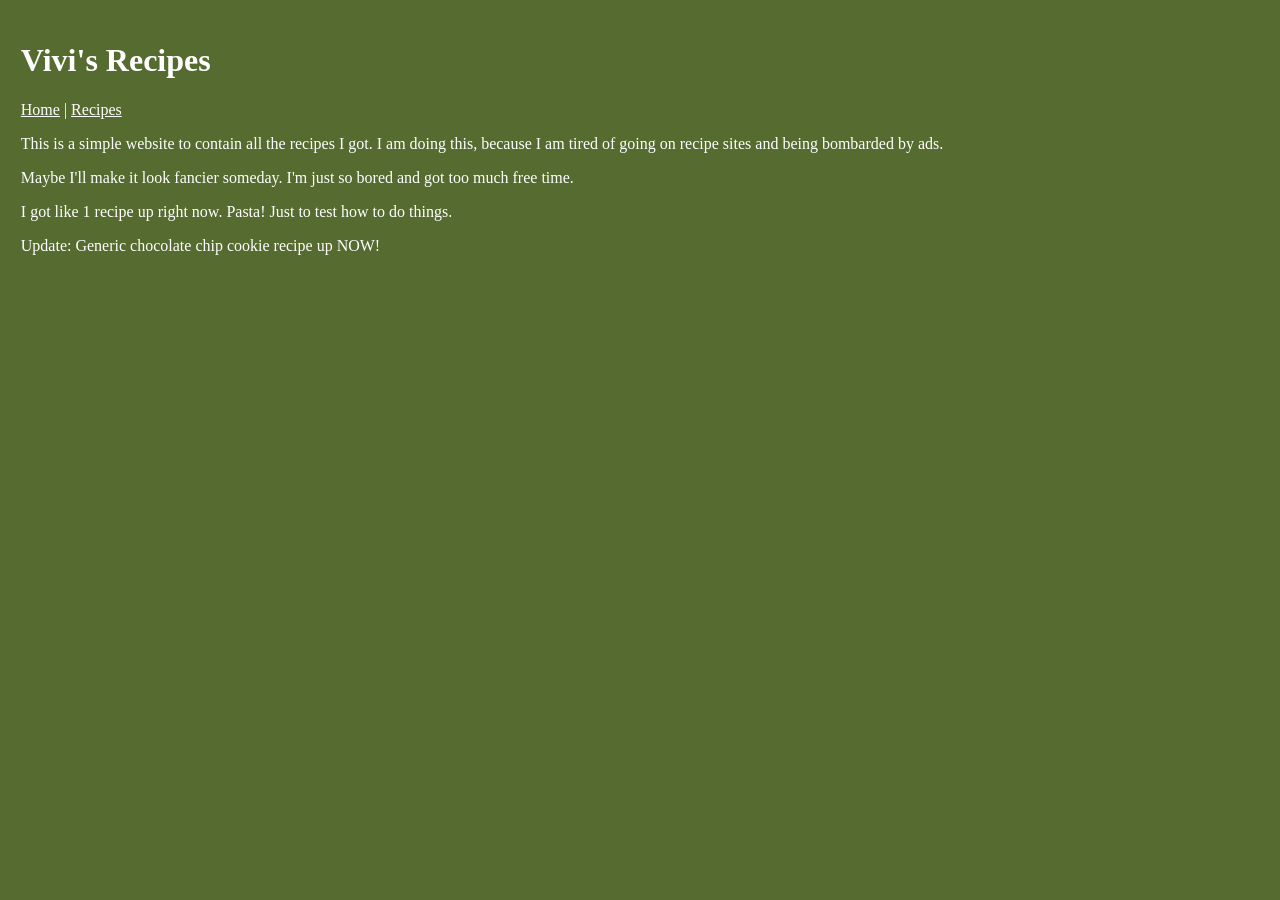
<file: index.html>
<!---->

<!DOCTYPE html>
<link rel="stylesheet" href="style.css"> </link>
<html>
    <body>
        <h1>Vivi's Recipes</h1>
        <nav>
            <a href="index.html">Home</a> |
            <a href="list.html">Recipes</a>
        </nav>
        <p>This is a simple website to contain all the recipes I got. I am doing this, because I am tired of going on recipe sites and being bombarded by ads.</p>
        <p>Maybe I'll make it look fancier someday. I'm just so bored and got too much free time.</p>
        <p>I got like 1 recipe up right now. Pasta! Just to test how to do things.</p>
        <p>Update: Generic chocolate chip cookie recipe up NOW!</p>
    </body>
</html>
</file>
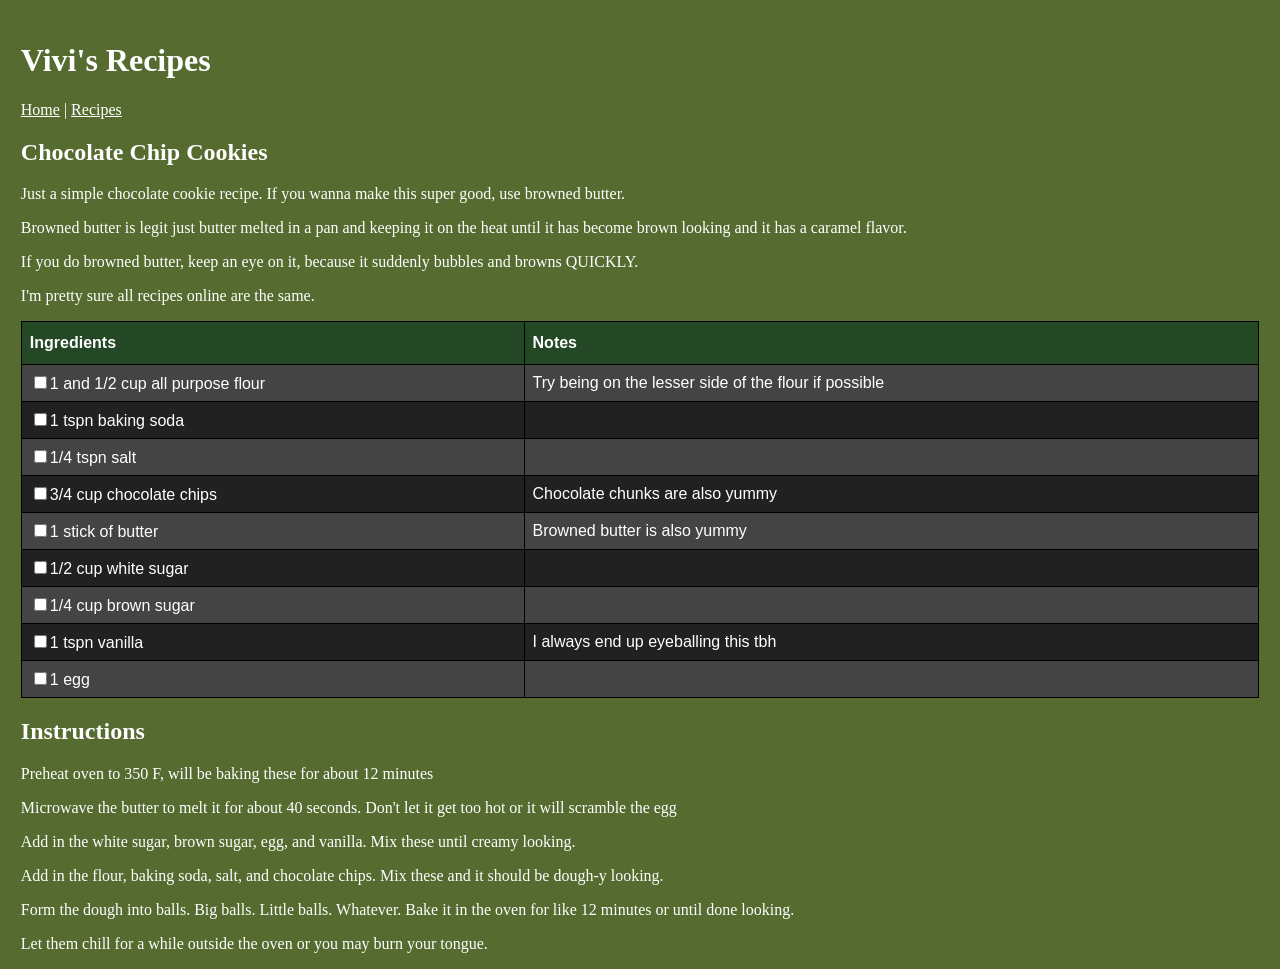
<file: cccookies.html>
<!---->

<!DOCTYPE html>
<link rel="stylesheet" href="style.css"> </link>
<html>
    <body>
        <h1>Vivi's Recipes</h1>
        <nav>
            <a href="index.html">Home</a> |
            <a href="list.html">Recipes</a>
        </nav>
        <h2>Chocolate Chip Cookies</h2>
        <p>Just a simple chocolate cookie recipe. If you wanna make this super good, use browned butter.</p>
        <p>Browned butter is legit just butter melted in a pan and keeping it on the heat until it has become brown looking and it has a caramel flavor.</p>
        <p>If you do browned butter, keep an eye on it, because it suddenly bubbles and browns QUICKLY.</p>
        <p>I'm pretty sure all recipes online are the same.</p>
        <table>
            <tr>
                <th>Ingredients</th>
                <th>Notes</th>
            </tr>
            <tr>
                <td><input type="checkbox" id="flour" name="flour"/>1 and 1/2 cup all purpose flour</td>
                <td>Try being on the lesser side of the flour if possible</td>
            </tr>
            <tr>
                <td><input type="checkbox" id="bakingsoda" name="bakingsoda"/>1 tspn baking soda</td>
                <td></td>
            </tr>
            <tr>
                <td><input type="checkbox" id="salt" name="salt"/>1/4 tspn salt</td>
                <td></td>
            </tr>
            <tr>
                <td><input type="checkbox" id="chocchips" name="chocchips"/>3/4 cup chocolate chips</td>
                <td>Chocolate chunks are also yummy</td>
            </tr>
            <tr>
                <td><input type="checkbox" id="butter" name="butter"/>1 stick of butter</td>
                <td>Browned butter is also yummy</td>
            </tr>
            <tr>
                <td><input type="checkbox" id="whitesugar" name="whitesugar"/>1/2 cup white sugar</td>
                <td></td>
            </tr>
            <tr>
                <td><input type="checkbox" id="brownsugar" name="brownsugar"/>1/4 cup brown sugar</td>
                <td></td>
            </tr>
            <tr>
                <td><input type="checkbox" id="vanilla" name="vanilla"/>1 tspn vanilla</td>
                <td>I always end up eyeballing this tbh</td>
            </tr>
            <tr>
                <td><input type="checkbox" id="egg" name="egg"/>1 egg</td>
                <td></td>
            </tr>
        </table>
        <h2>Instructions</h2>
        <p>Preheat oven to 350 F, will be baking these for about 12 minutes</p>
        <p>Microwave the butter to melt it for about 40 seconds. Don't let it get too hot or it will scramble the egg</p>
        <p>Add in the white sugar, brown sugar, egg, and vanilla. Mix these until creamy looking.</p>
        <p>Add in the flour, baking soda, salt, and chocolate chips. Mix these and it should be dough-y looking.</p>
        <p>Form the dough into balls. Big balls. Little balls. Whatever. Bake it in the oven for like 12 minutes or until done looking.</p>
        <p>Let them chill for a while outside the oven or you may burn your tongue.</p>
    </body>
</html>
</file>
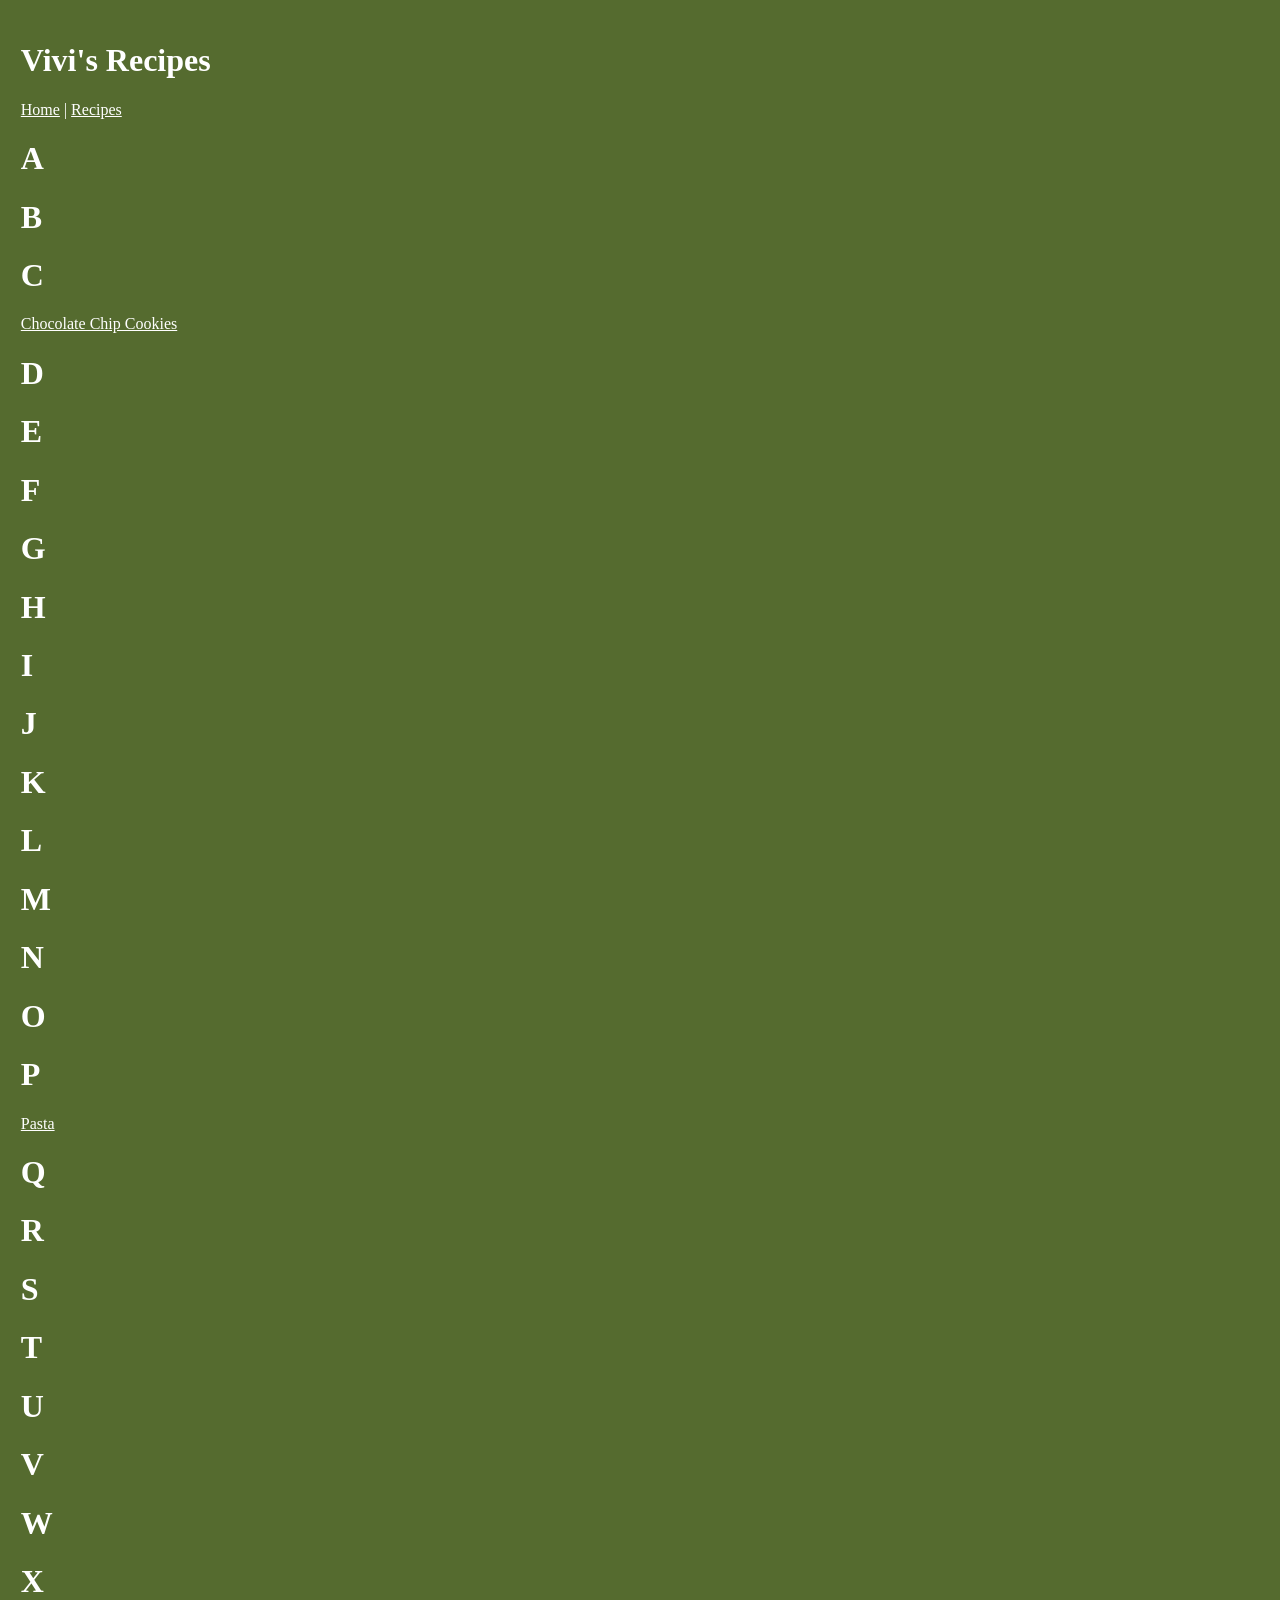
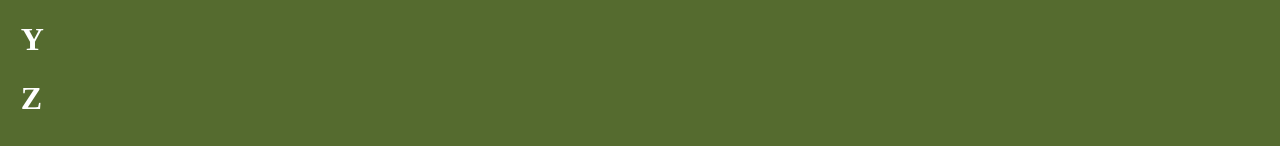
<file: list.html>
<!---->

<!DOCTYPE html>
<link rel="stylesheet" href="style.css"> </link>
<html>
    <body>
        <h1>Vivi's Recipes</h1>
        <nav>
            <a href="index.html">Home</a> |
            <a href="list.html">Recipes</a>
        </nav>
        <div class="row">
            <h1>A</h1>
            <h1>B</h1>
            <h1>C</h1>
            <a href="cccookies.html">Chocolate Chip Cookies</a>
            <h1>D</h1>
            <h1>E</h1>
            <h1>F</h1>
            <h1>G</h1>
            <h1>H</h1>
            <h1>I</h1>
            <h1>J</h1>
            <h1>K</h1>
            <h1>L</h1>
            <h1>M</h1>
            <h1>N</h1>
            <h1>O</h1>
            <h1>P</h1>
            <a href="pasta.html">Pasta</a>
            <h1>Q</h1>
            <h1>R</h1>
            <h1>S</h1>
            <h1>T</h1>
            <h1>U</h1>
            <h1>V</h1>
            <h1>W</h1>
            <h1>X</h1>
            <h1>Y</h1>
            <h1>Z</h1>
        </div>
    </body>
</html>
</file>
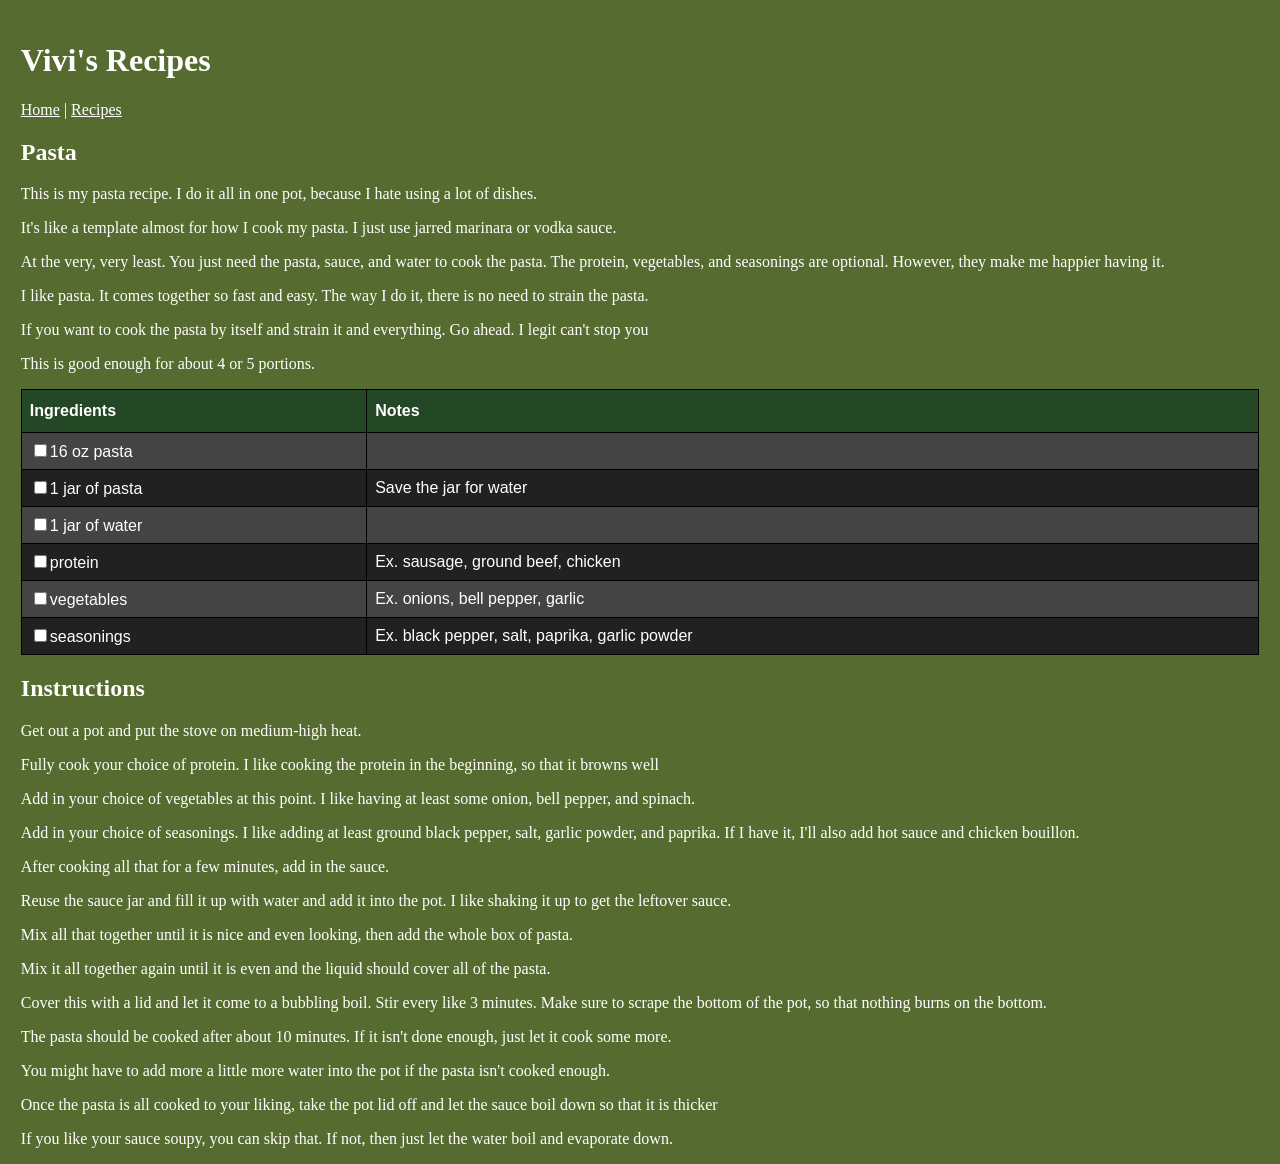
<file: pasta.html>
<!---->

<!DOCTYPE html>
<link rel="stylesheet" href="style.css"> </link>
<html>
    <body>
        <h1>Vivi's Recipes</h1>
        <nav>
            <a href="index.html">Home</a> |
            <a href="list.html">Recipes</a>
        </nav>
        <h2>Pasta</h2>
        <p>This is my pasta recipe. I do it all in one pot, because I hate using a lot of dishes.</p>
        <p>It's like a template almost for how I cook my pasta. I just use jarred marinara or vodka sauce.</p>
        <p>At the very, very least. You just need the pasta, sauce, and water to cook the pasta. The protein, vegetables, and seasonings are optional. However, they make me happier having it.</p>
        <p>I like pasta. It comes together so fast and easy. The way I do it, there is no need to strain the pasta.</p>
        <p>If you want to cook the pasta by itself and strain it and everything. Go ahead. I legit can't stop you</p>
        <p>This is good enough for about 4 or 5 portions.</p>
        <table>
            <tr>
                <th>Ingredients</th>
                <th>Notes</th>
            </tr>
            <tr>
                <td><input type="checkbox" id="pasta" name="pasta"/>16 oz pasta</td>
                <td></td>
            </tr>
            <tr>
                <td><input type="checkbox" id="sauce" name="sauce"/>1 jar of pasta</td>
                <td>Save the jar for water</td>
            </tr>
            <tr>
                <td><input type="checkbox" id="water" name="water"/>1 jar of water</td>
                <td></td>
            </tr>
            <tr>
                <td><input type="checkbox" id="protein" name="protein"/>protein</td>
                <td>Ex. sausage, ground beef, chicken</td>
            </tr>
            <tr>
                <td><input type="checkbox" id="vegetables" name="vegetables"/>vegetables</td>
                <td>Ex. onions, bell pepper, garlic</td>
            </tr>
            <tr>
                <td><input type="checkbox" id="seasonings" name="seasonings"/>seasonings</td>
                <td>Ex. black pepper, salt, paprika, garlic powder</td>
            </tr>
        </table>
        <h2>Instructions</h2>
        <p>Get out a pot and put the stove on medium-high heat.</p>
        <p>Fully cook your choice of protein. I like cooking the protein in the beginning, so that it browns well</p>
        <p>Add in your choice of vegetables at this point. I like having at least some onion, bell pepper, and spinach.</p>
        <p>Add in your choice of seasonings. I like adding at least ground black pepper, salt, garlic powder, and paprika. If I have it, I'll also add hot sauce and chicken bouillon.</p>
        <p>After cooking all that for a few minutes, add in the sauce.</p>
        <p>Reuse the sauce jar and fill it up with water and add it into the pot. I like shaking it up to get the leftover sauce.</p>
        <p>Mix all that together until it is nice and even looking, then add the whole box of pasta.</p>
        <p>Mix it all together again until it is even and the liquid should cover all of the pasta.</p>
        <p>Cover this with a lid and let it come to a bubbling boil. Stir every like 3 minutes. Make sure to scrape the bottom of the pot, so that nothing burns on the bottom.</p>
        <p>The pasta should be cooked after about 10 minutes. If it isn't done enough, just let it cook some more.</p>
        <p>You might have to add more a little more water into the pot if the pasta isn't cooked enough.</p>
        <p>Once the pasta is all cooked to your liking, take the pot lid off and let the sauce boil down so that it is thicker</p>
        <p>If you like your sauce soupy, you can skip that. If not, then just let the water boil and evaporate down.</p>
    </body>
</html>
</file>
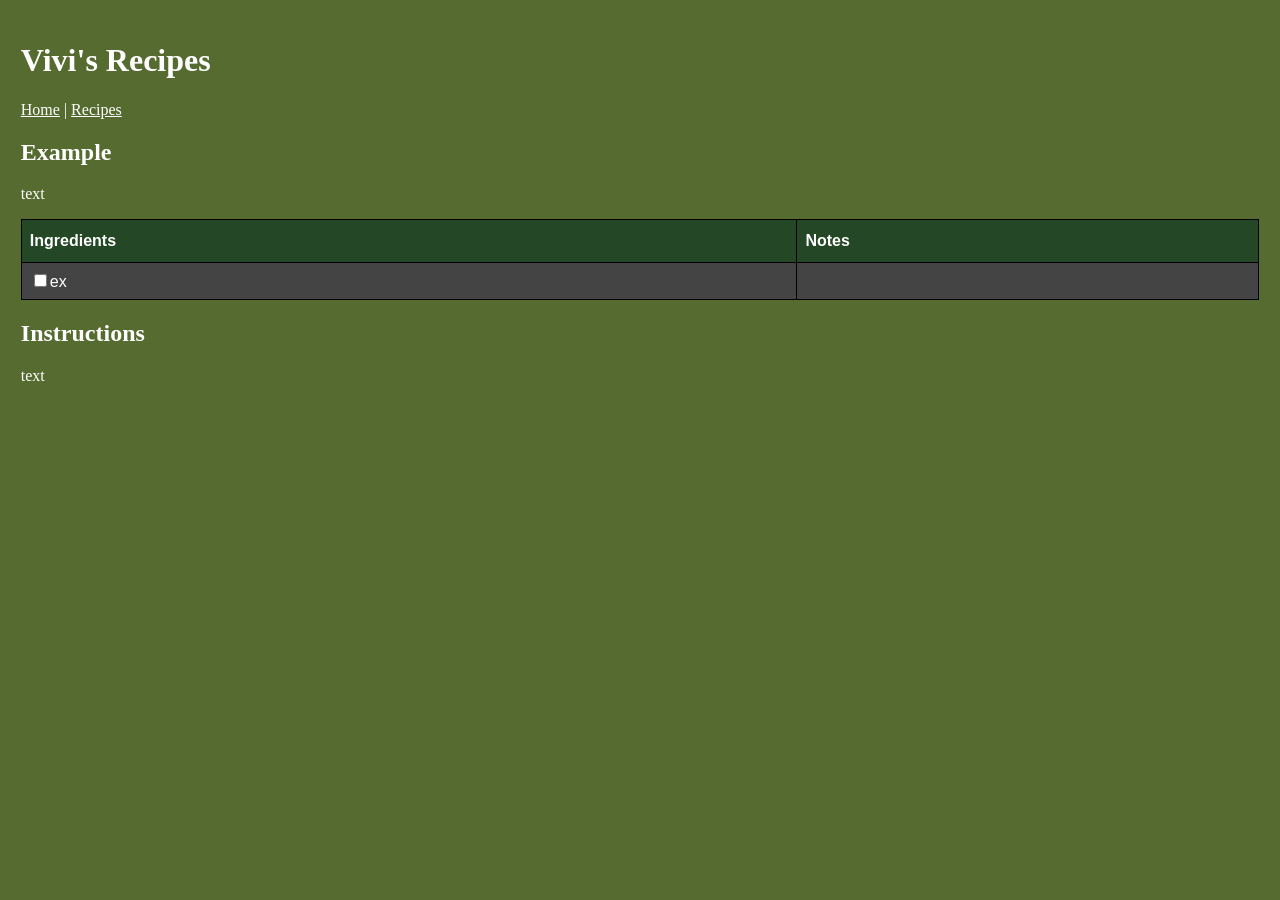
<file: template.html>
<!---->

<!DOCTYPE html>
<link rel="stylesheet" href="style.css"> </link>
<html>
    <body>
        <h1>Vivi's Recipes</h1>
        <nav>
            <a href="index.html">Home</a> |
            <a href="list.html">Recipes</a>
        </nav>
        <h2>Example</h2>
        <p>text</p>
        <table>
            <tr>
                <th>Ingredients</th>
                <th>Notes</th>
            </tr>
            <tr>
                <td><input type="checkbox" id="ex" name="ex"/>ex</td>
                <td></td>
            </tr>
        </table>
        <h2>Instructions</h2>
        <p>text</p>
    </body>
</html>
</file>
<file: style.css>
body {
    background-color:darkolivegreen;
    color:white;
    padding-top: 1%;
    padding-left: 1%;
    padding-right: 1%;
}

.column {
    float: left;
    width: 50%;
    padding: 10px;
    height: 300px; /* Should be removed. Only for demonstration */
  }
  
  .row:after {
    content: "";
    display: table;
    clear: both;
  }

   /* unvisited link */
a:link {
    color: white;
  }
  
  /* visited link */
  a:visited {
    color: white;
  }
  
  /* mouse over link */
  a:hover {
    color: white;
  }
  
  /* selected link */
  a:active {
    color: white;
  } 

    /* table styles */
  table {
    font-family: Arial, Helvetica, sans-serif;
    border-collapse: collapse;
    width: 100%;
  }
  td, th {
    border: 1px solid #000;
    padding: 8px;
  }
  tr:nth-child(even){background-color: #444444;}
  tr:nth-child(odd){background-color: #212121;}  
  th {
    padding-top: 12px;
    padding-bottom: 12px;
    text-align: left;
    background-color: #244826;
    color: rgb(255, 255, 255);
  }
</file>
